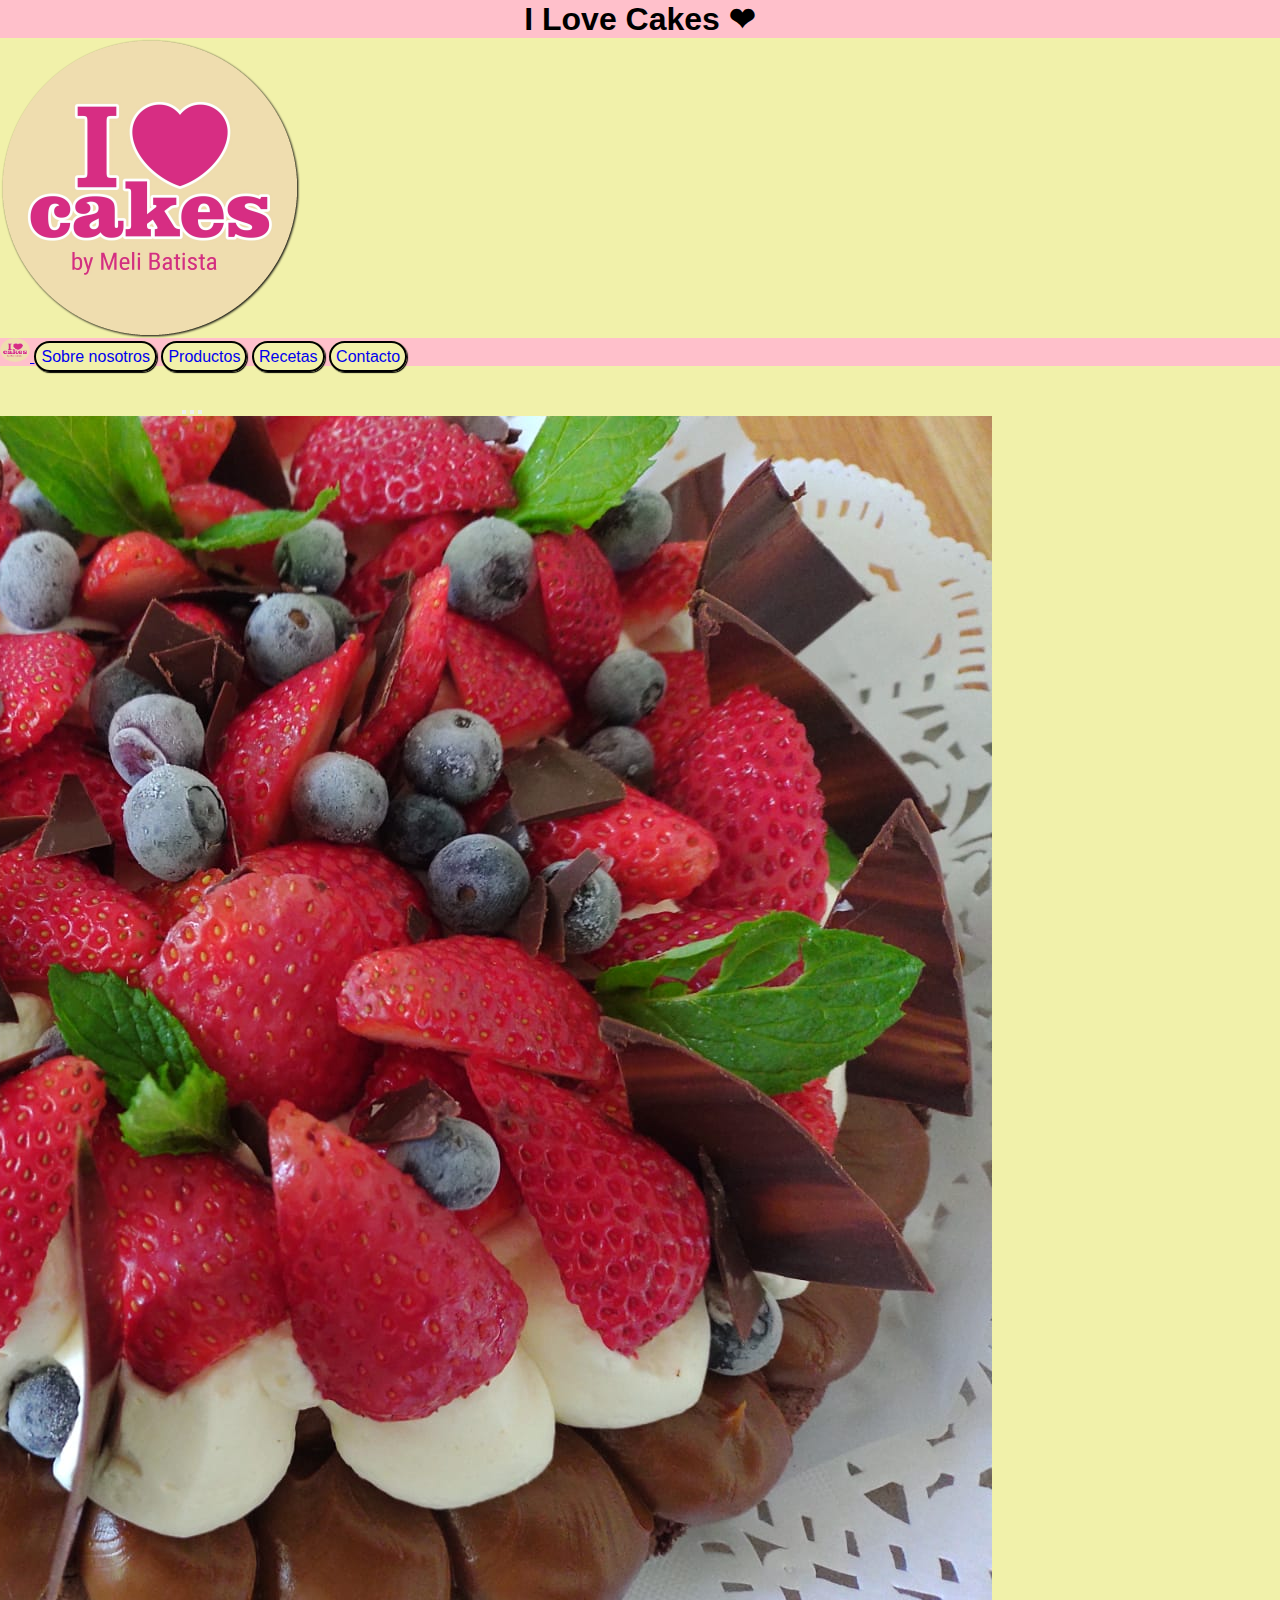
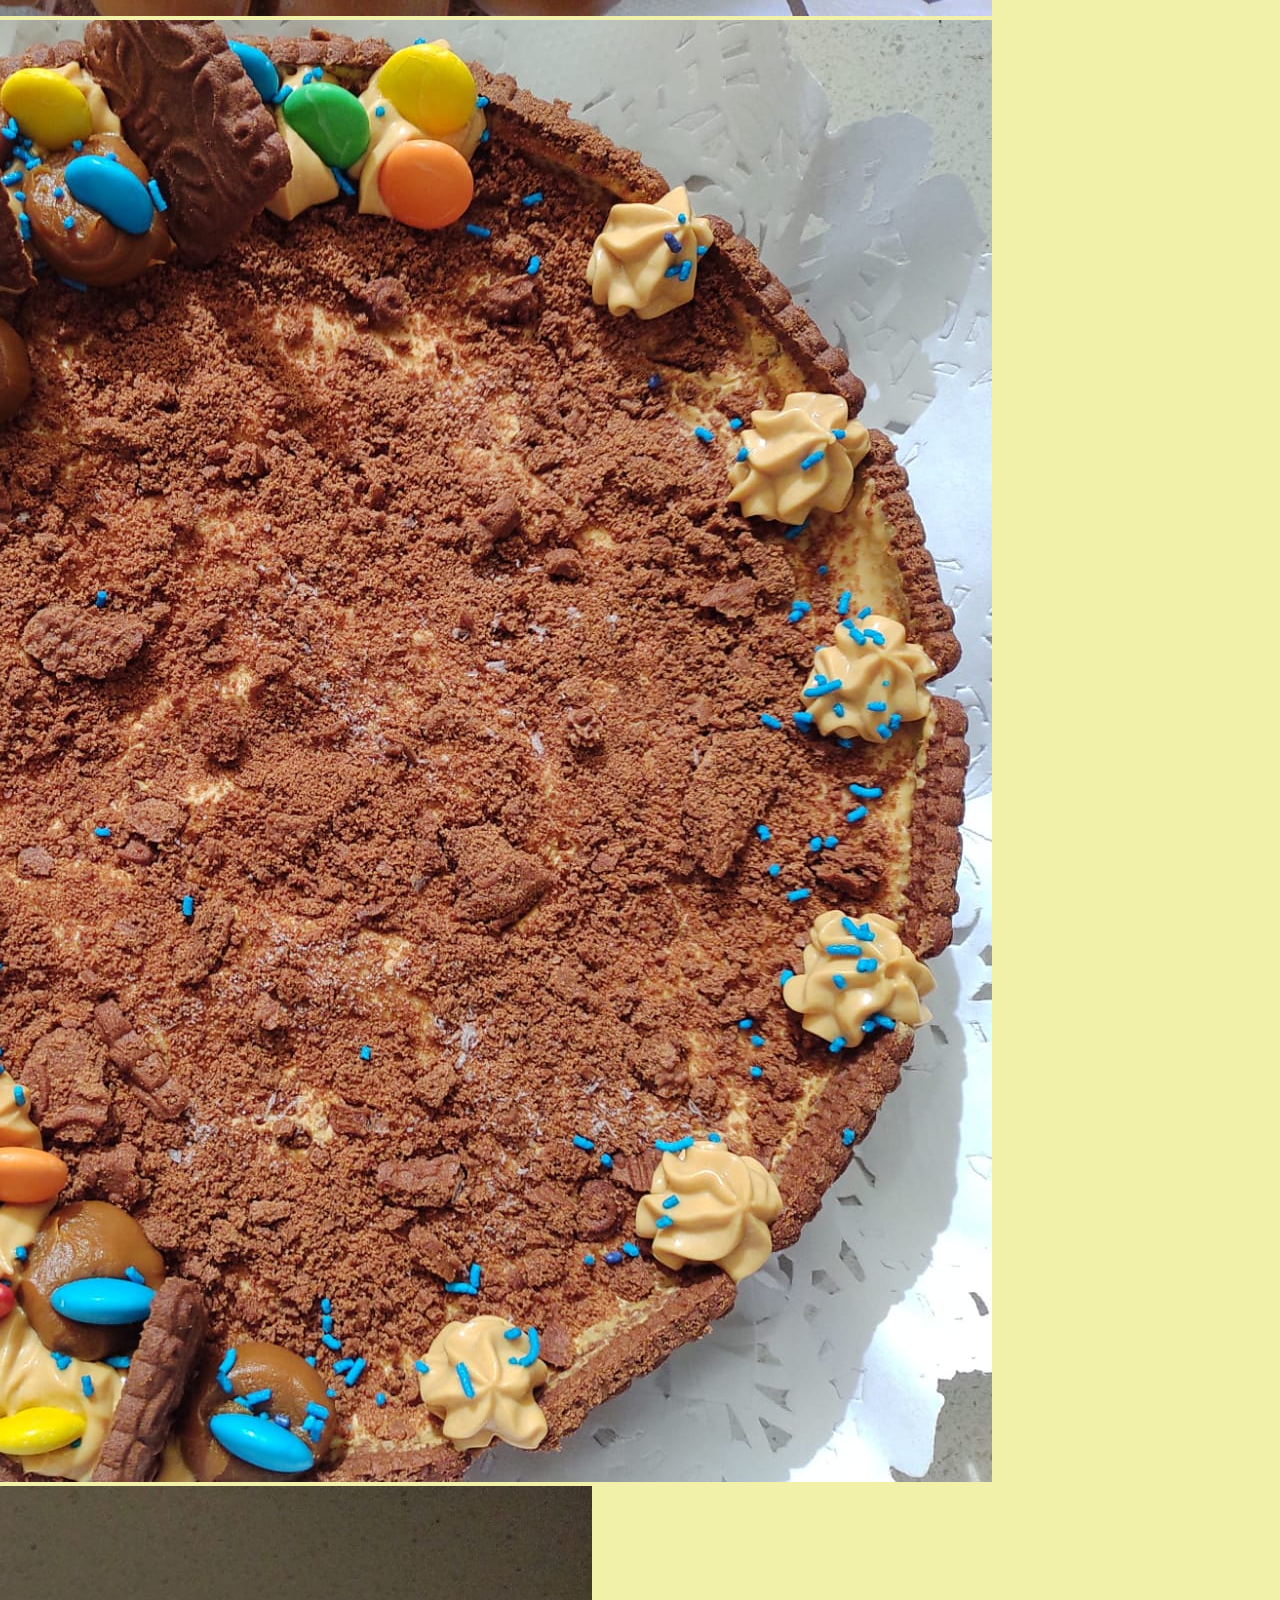
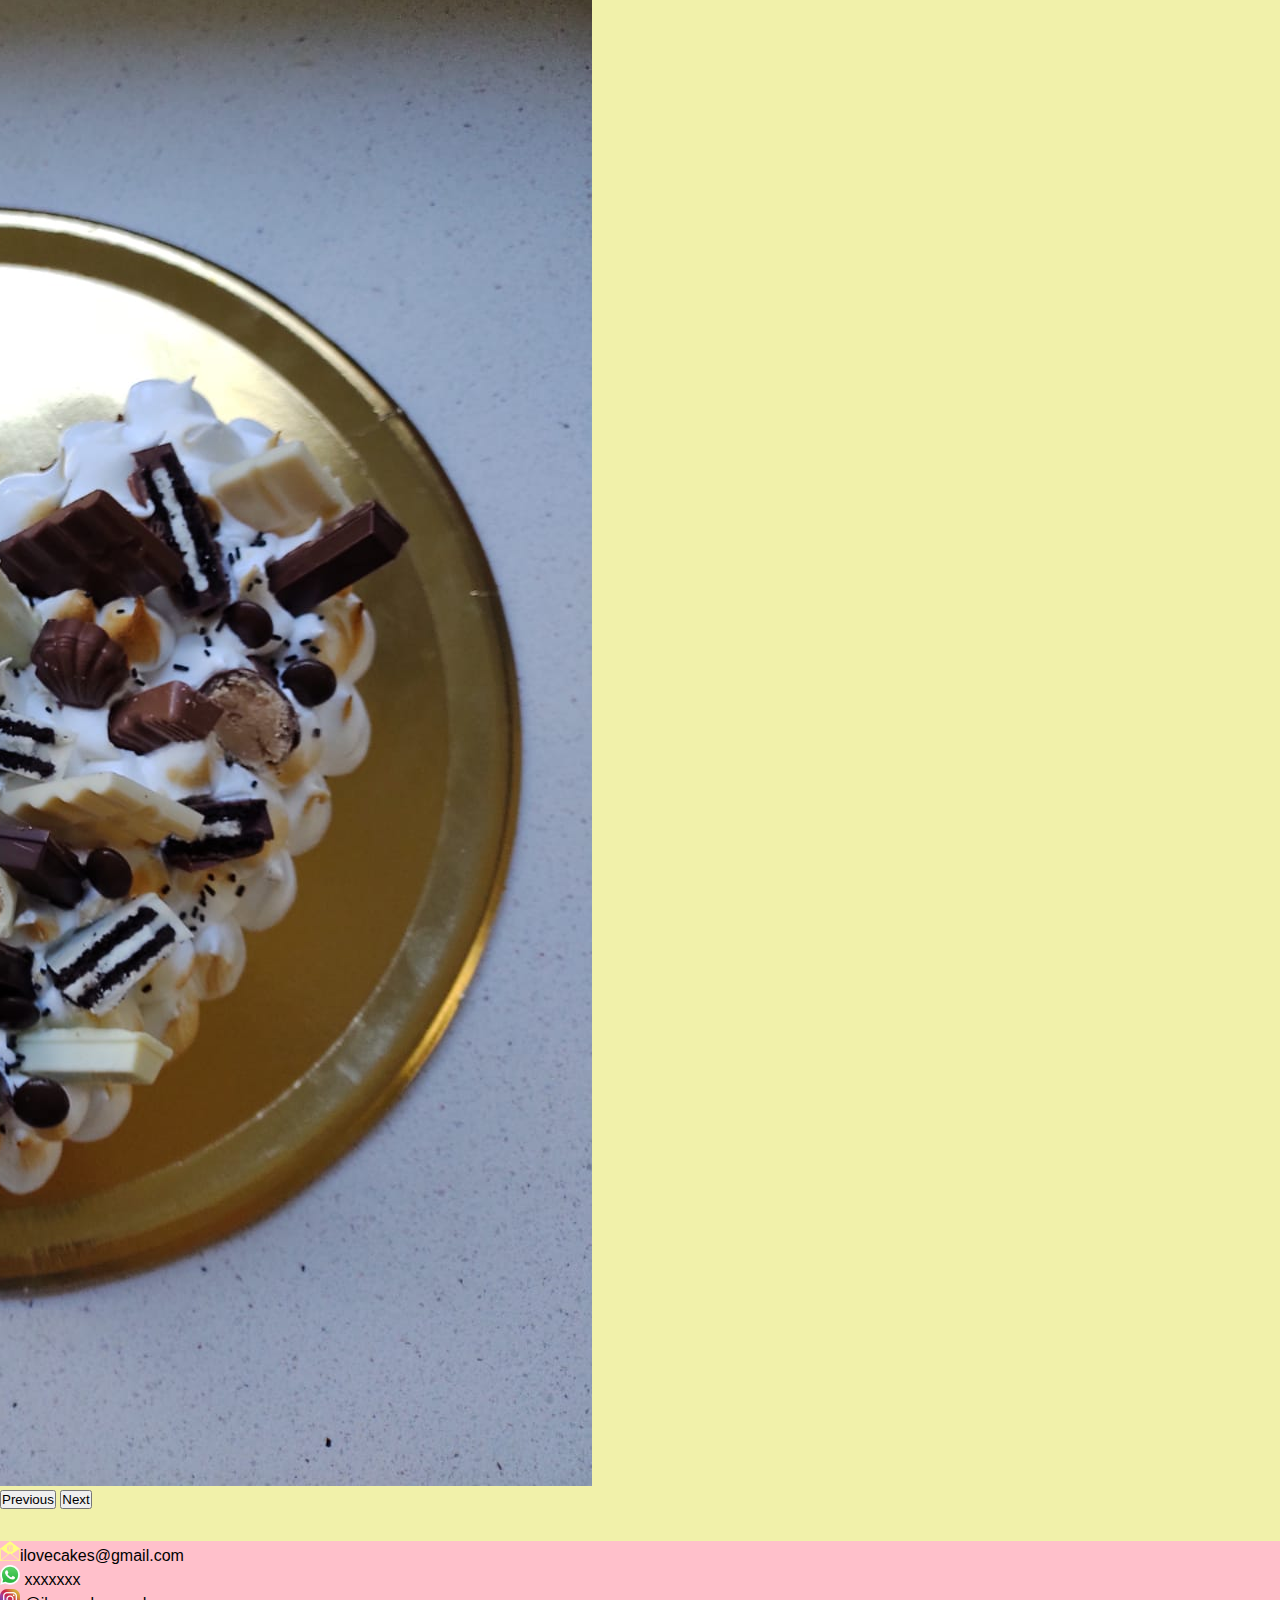
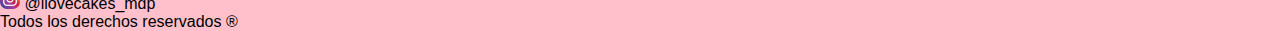
<file: index.html>
<!DOCTYPE html>
<html lang="en">
<head>
    <meta charset="UTF-8">
    <meta http-equiv="X-UA-Compatible" content="IE=edge">
    <meta name="viewport" content="width=device-width, initial-scale=1.0">
    <!-- CSS only -->
    <link href="https://cdn.jsdelivr.net/npm/bootstrap@5.2.3/dist/css/bootstrap.min.css" rel="stylesheet" integrity="sha384-rbsA2VBKQhggwzxH7pPCaAqO46MgnOM80zW1RWuH61DGLwZJEdK2Kadq2F9CUG65" crossorigin="anonymous">

    <!-- link css -->
    <link rel="stylesheet" href="CSS/styles.css">
    
    <title>I Love Cakes ❤</title>
</head>
<body class="body-color">
    <header>
        <h1 class="logo">I Love Cakes ❤</h1>
    <!-- etiqueta multimedia-->
        <div class="container">
          <a href="index.html"></a>
            <img class="imagen-logo mx-auto d-block" width="300" height="300" src="IMG/LOGO.png" alt="logo ilovecakes">
        </div>

     
</nav>
    </header>
    <main>
        <!-- lista no ordenada -->
        <nav class="menu-logo">
            <nav class="navbar">
                <div class="container-fluid">
                <a class="navbar-brand" href="#">
                    <img src="IMG/LOGO.png" alt="Logo" width="30" height="24" class="d-inline-block align-text-top">
                </a>
                    
                        <a class="hijo" href="./pages/sobrenosotros.html">Sobre nosotros</a>
                        <a class="hijo" href="./pages/productos.html">Productos</a>
                        <a class="hijo" href="./pages/recetas.html">Recetas</a>
                        <a class="hijo" href="./pages/contacto.html">Contacto</a>
                    
                </div>
              </nav>
        </nav>
        <div id="carouselExampleIndicators" class="carousel slide mx-auto d-block" data-bs-ride="true">
            <div class="carousel-indicators">
              <button type="button" data-bs-target="#carouselExampleIndicators" data-bs-slide-to="0" class="active" aria-current="true" aria-label="Slide 1"></button>
              <button type="button" data-bs-target="#carouselExampleIndicators" data-bs-slide-to="1" aria-label="Slide 2"></button>
              <button type="button" data-bs-target="#carouselExampleIndicators" data-bs-slide-to="2" aria-label="Slide 3"></button>
            </div>
            <div class="carousel-inner">
              <div class="carousel-item active">
                <img src="IMG/PASION DE CHOCOLATE.jpeg" class="d-block w-100" alt="Pasion de chocolate">
              </div>
              <div class="carousel-item">
                <img src="IMG/CHOCOTORTA.jpeg" class="d-block w-100" alt="Chocotorta">
              </div>
              <div class="carousel-item">
                <img src="IMG/OREOS.jpeg" class="d-block w-100" alt="Torta oreo">
              </div>
            </div>
            <button class="carousel-control-prev" type="button" data-bs-target="#carouselExampleIndicators" data-bs-slide="prev">
              <span class="carousel-control-prev-icon" aria-hidden="true"></span>
              <span class="visually-hidden">Previous</span>
            </button>
            <button class="carousel-control-next" type="button" data-bs-target="#carouselExampleIndicators" data-bs-slide="next">
              <span class="carousel-control-next-icon" aria-hidden="true"></span>
              <span class="visually-hidden">Next</span>
            </button>
          </div>
    </main>
    <footer class="piecito">
        <nav class="navbar">
            <div class="container-fluid">
        <div>
            <img height="20px" width="20px" src="IMG/email.png" alt="email logo"></img>ilovecakes@gmail.com            
        </div>
    <div>
        <img height="20px" width="20px" src="IMG/wp.png" alt="wp logo"></img> xxxxxxx
    </div>
        <div>
            <img height="20px" width="20px" src="IMG/ig.png" alt="ig logo"></img> @ilovecakes_mdp</div>
            </div>
            </nav> 
                Todos los derechos reservados ®
        </footer>
<!-- JavaScript Bundle with Popper -->
<script src="https://cdn.jsdelivr.net/npm/bootstrap@5.2.3/dist/js/bootstrap.bundle.min.js" integrity="sha384-kenU1KFdBIe4zVF0s0G1M5b4hcpxyD9F7jL+jjXkk+Q2h455rYXK/7HAuoJl+0I4" crossorigin="anonymous"></script>

</body>
</html>
</file>
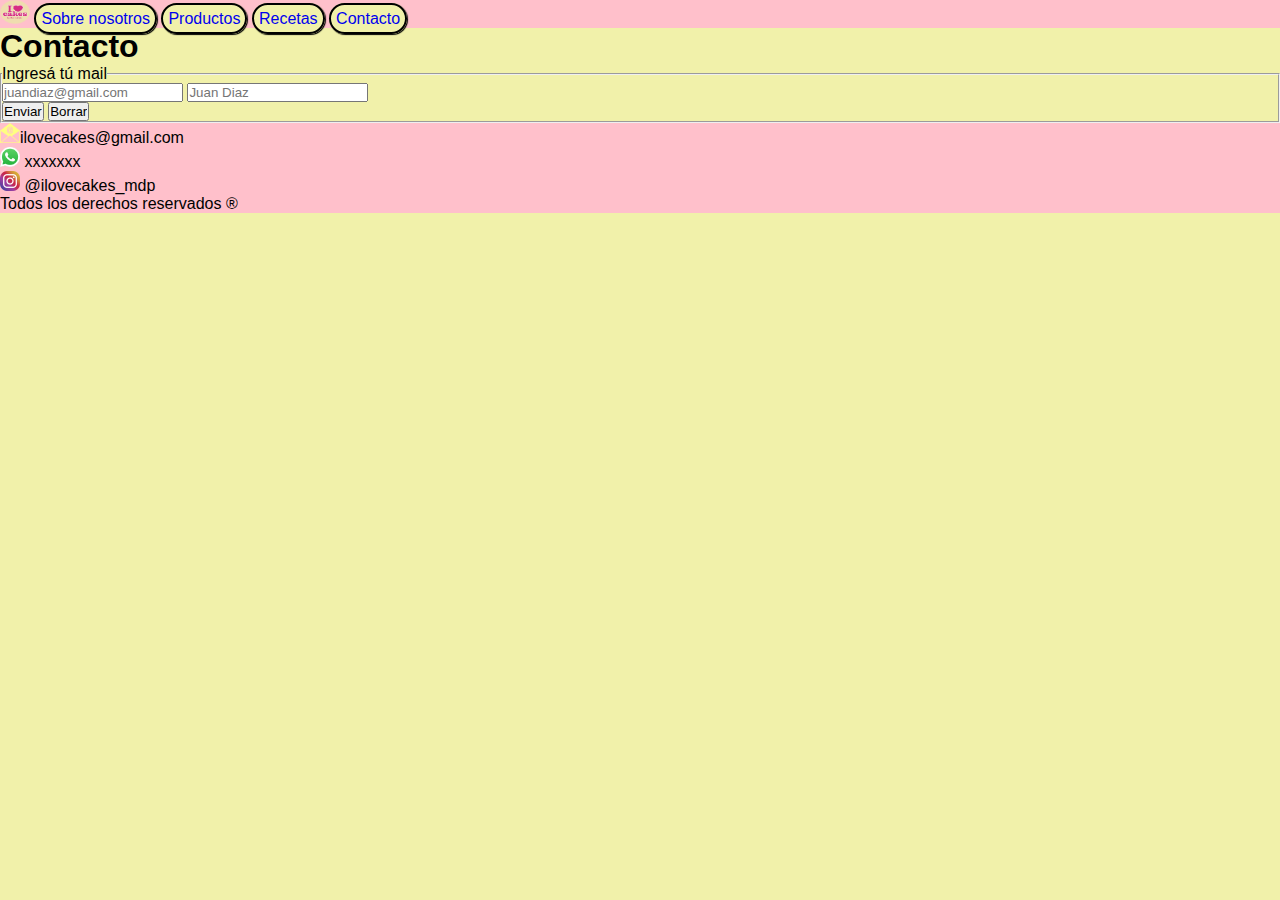
<file: PAGES/contacto.html>
<!DOCTYPE html>
<html lang="en">
<head>
    <meta charset="UTF-8">
    <meta http-equiv="X-UA-Compatible" content="IE=edge">
    <meta name="viewport" content="width=device-width, initial-scale=1.0">
    <!-- CSS only -->
    <link href="https://cdn.jsdelivr.net/npm/bootstrap@5.2.3/dist/css/bootstrap.min.css" rel="stylesheet" integrity="sha384-rbsA2VBKQhggwzxH7pPCaAqO46MgnOM80zW1RWuH61DGLwZJEdK2Kadq2F9CUG65" crossorigin="anonymous">

    <!-- link css -->
    <link rel="stylesheet" href="../CSS/styles.css">
    
    <title>Contacto</title>
</head>
<body class="body-color">
    <header>
      <nav class="navbar">
        <div class="container-fluid">
        <a class="navbar-brand" href="#">
          <a href="../index.html">
            <img src="../IMG/LOGO.png" alt="Logo" width="30" height="24" class="d-inline-block align-text-top"></a>
        </a>
            
                <a class="hijo" href="../pages/sobrenosotros.html">Sobre nosotros</a>
                <a class="hijo" href="../pages/productos.html">Productos</a>
                <a class="hijo" href="../pages/recetas.html">Recetas</a>
                <a class="hijo" href="../pages/contacto.html">Contacto</a>
    </header>
    <main>
      <h1>Contacto</h1>
      <form>
          <fieldset>
              <legend>Ingresá tú mail</legend>
              <div>
                  <label for=""></label>
                  <input type="email" placeholder="juandiaz@gmail.com">  
                  <input type="text"  placeholder="Juan Diaz"> 
                  <div><input type="submit" value="Enviar">
                  <input type="reset" value="Borrar">
              </div>
              </div>
          </fieldset>
      </form>
  </button>
</div>
    </main>
    <footer class="piecito">
        <nav class="navbar">
            <div class="container-fluid">
        <div>
            <img height="20px" width="20px" src="../IMG/email.png" alt="email logo"></img>ilovecakes@gmail.com
            
        </div>
    <div>
        <img height="20px" width="20px" src="../IMG/wp.png" alt="wp logo"></img> xxxxxxx
    </div>
        <div>
            <img height="20px" width="20px" src="../IMG/ig.png" alt="ig logo"></img> @ilovecakes_mdp</div> 
                Todos los derechos reservados ®
        </footer>
<!-- JavaScript Bundle with Popper -->
<script src="https://cdn.jsdelivr.net/npm/bootstrap@5.2.3/dist/js/bootstrap.bundle.min.js" integrity="sha384-kenU1KFdBIe4zVF0s0G1M5b4hcpxyD9F7jL+jjXkk+Q2h455rYXK/7HAuoJl+0I4" crossorigin="anonymous"></script>
 
</body>
</html>
</file>
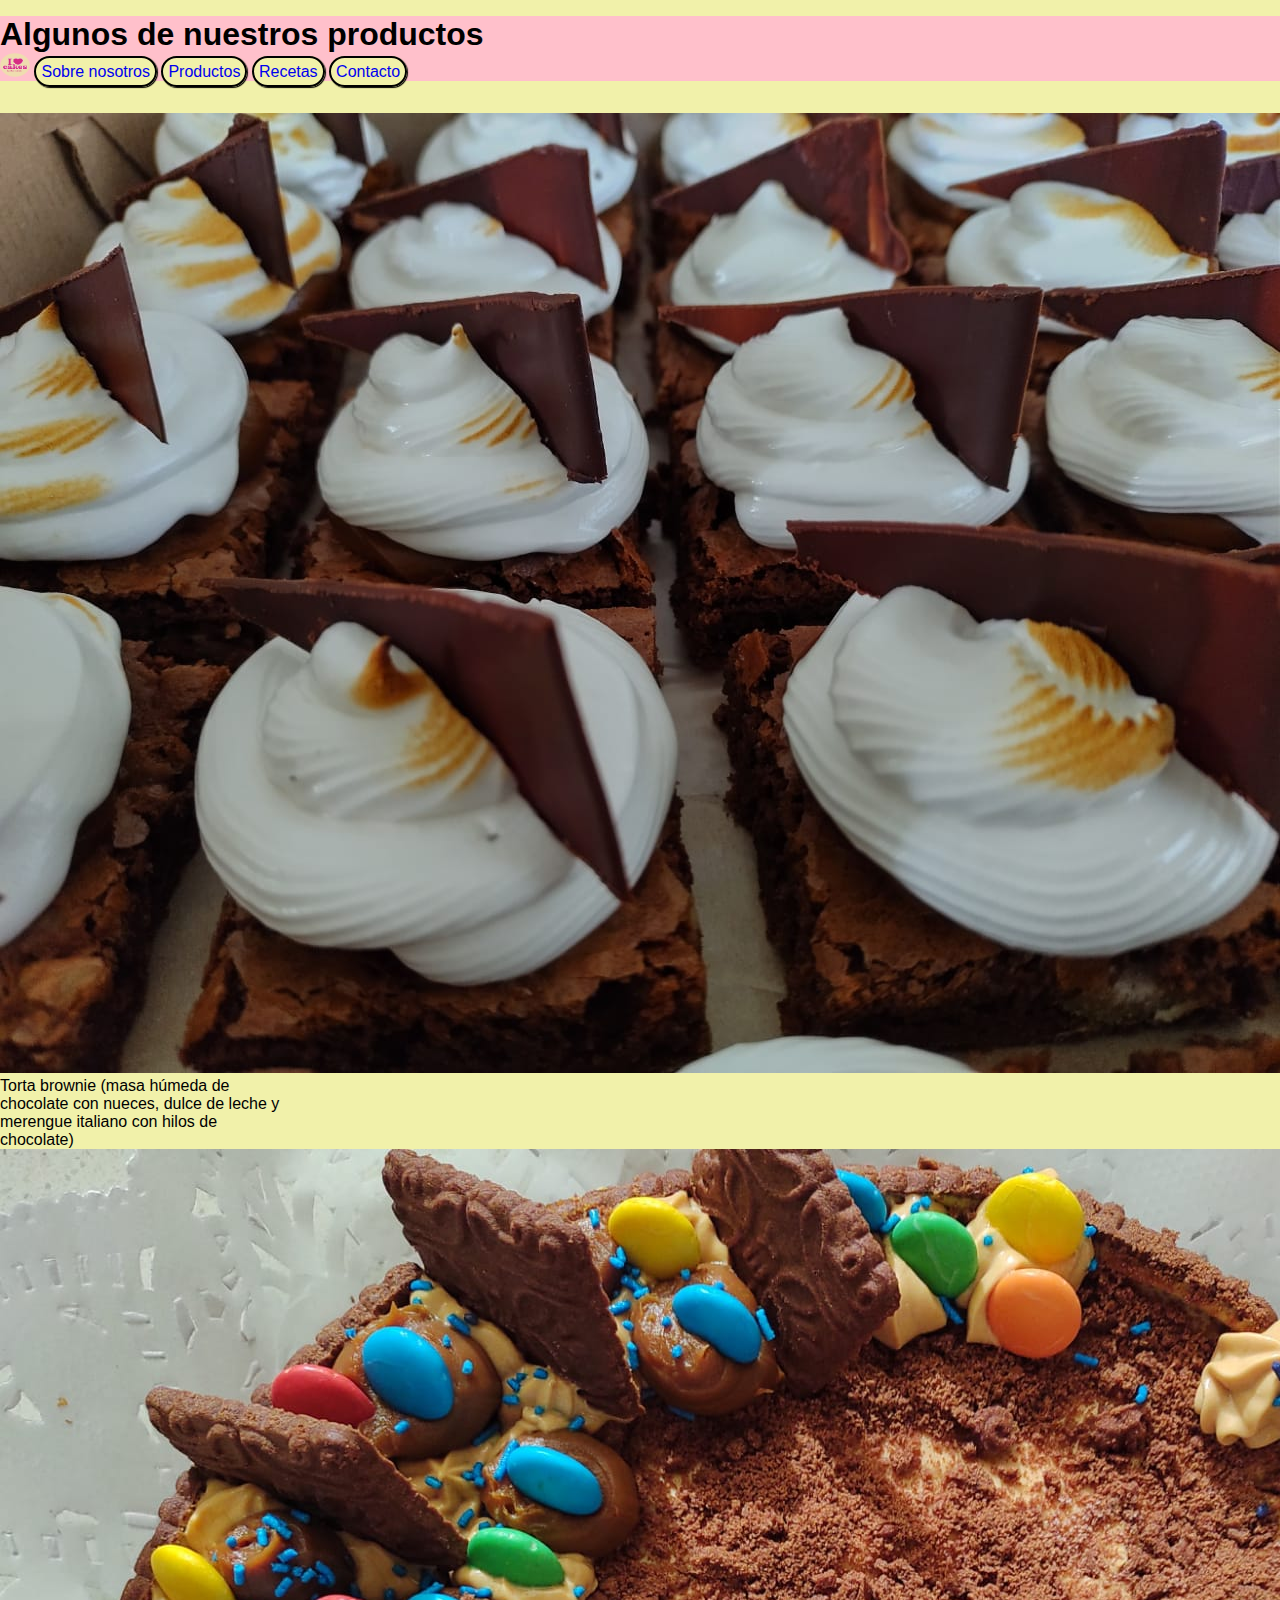
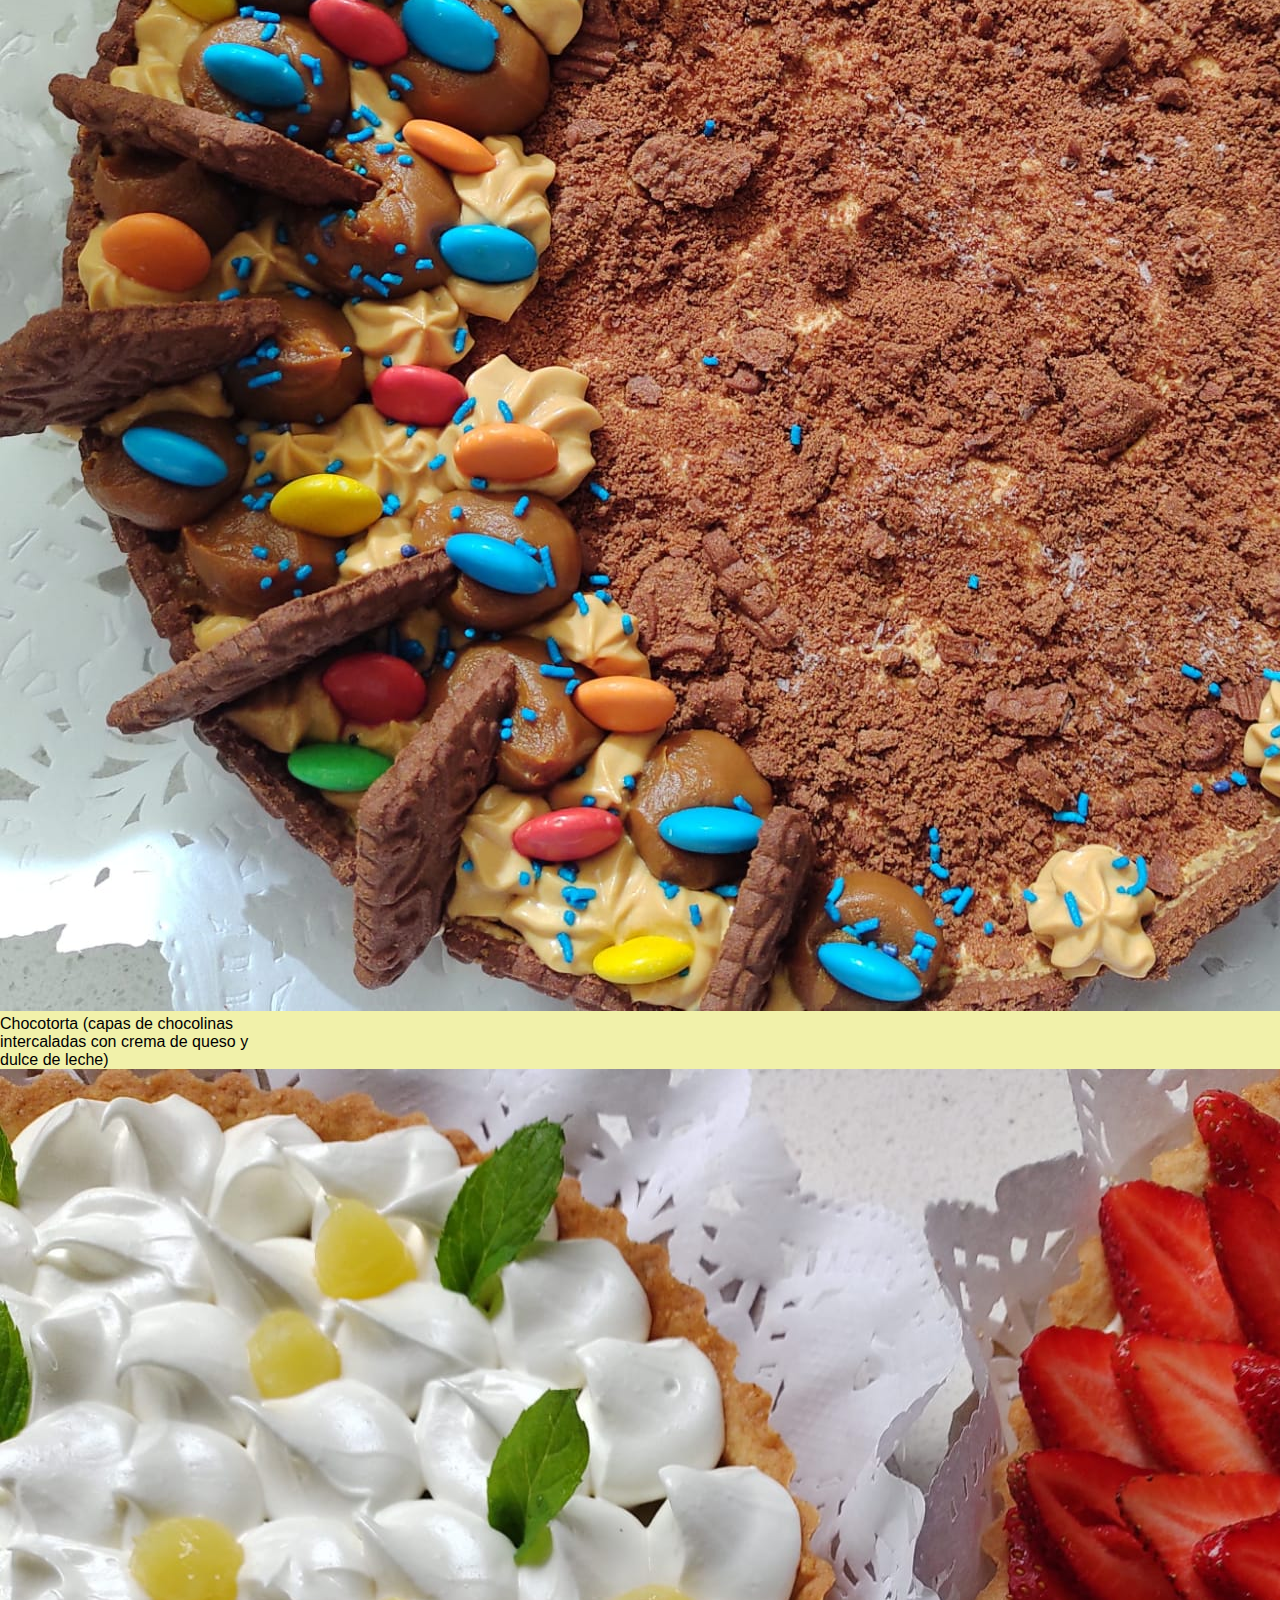
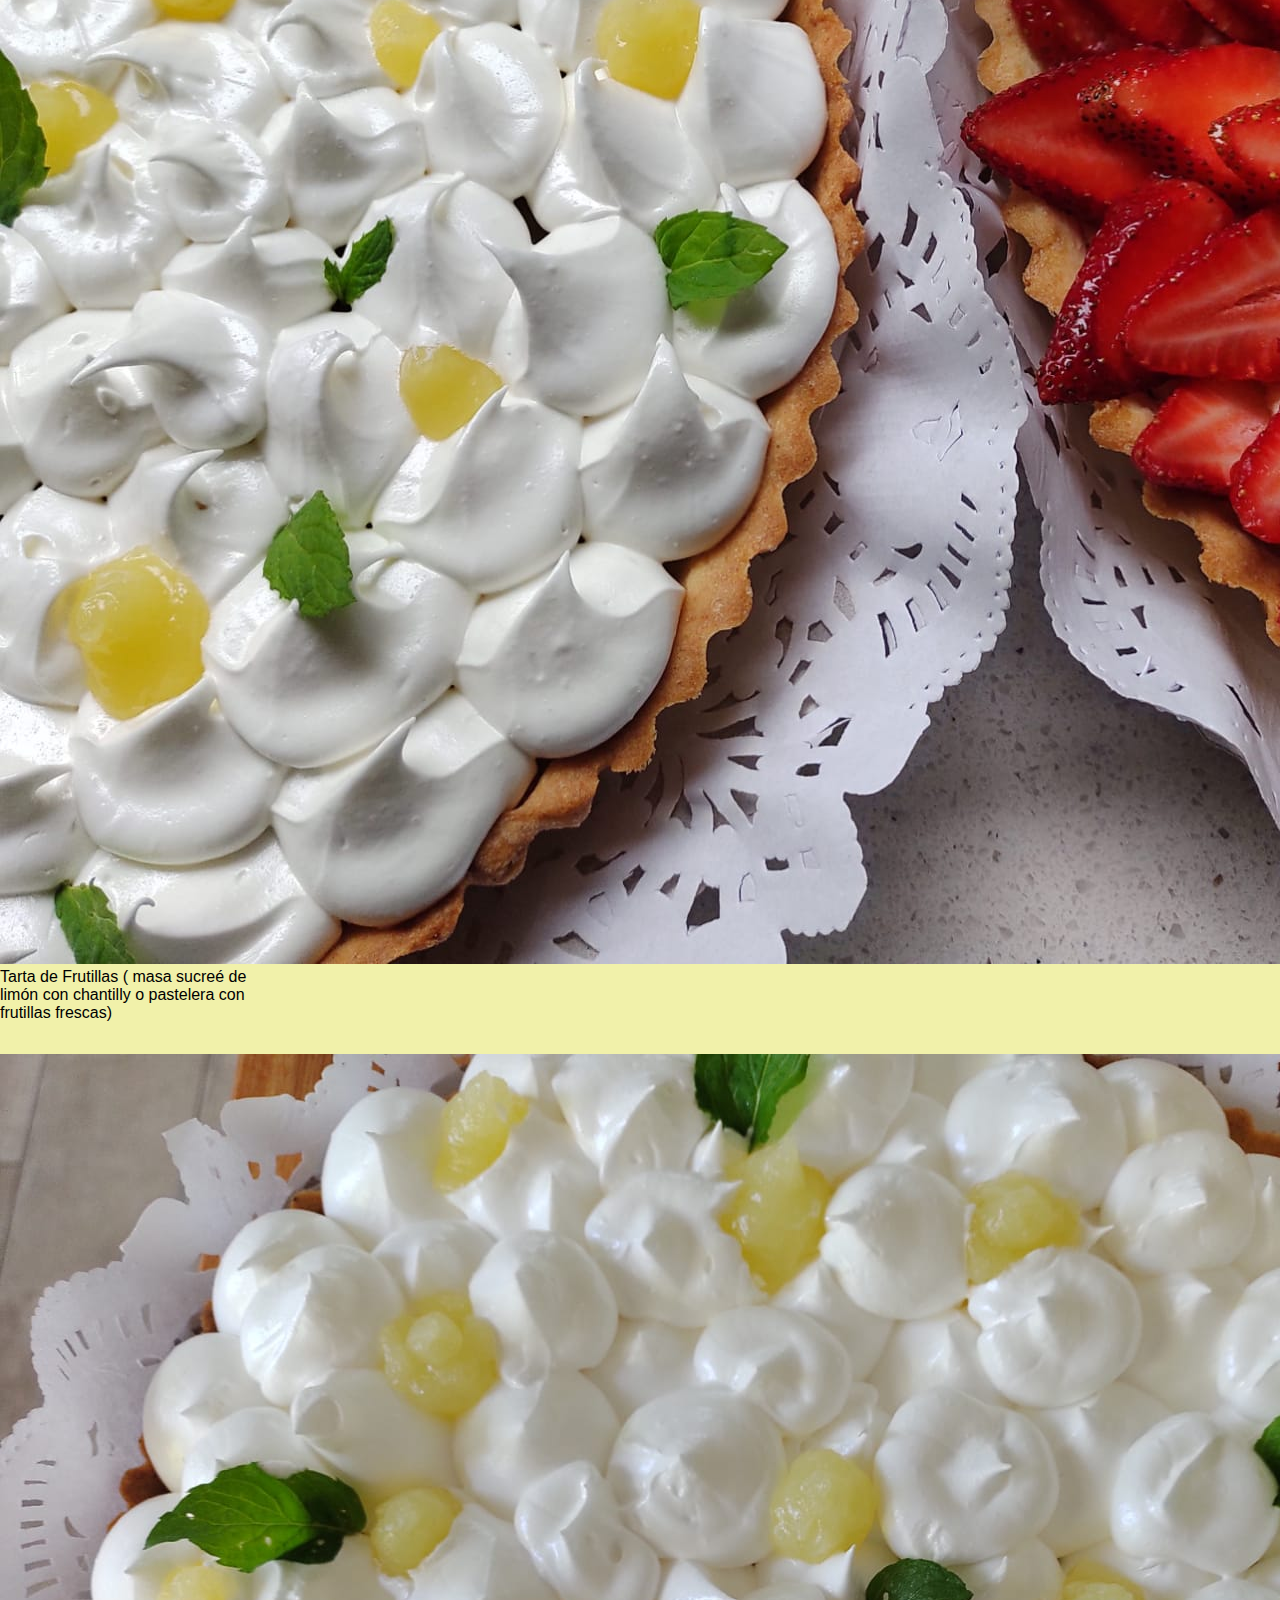
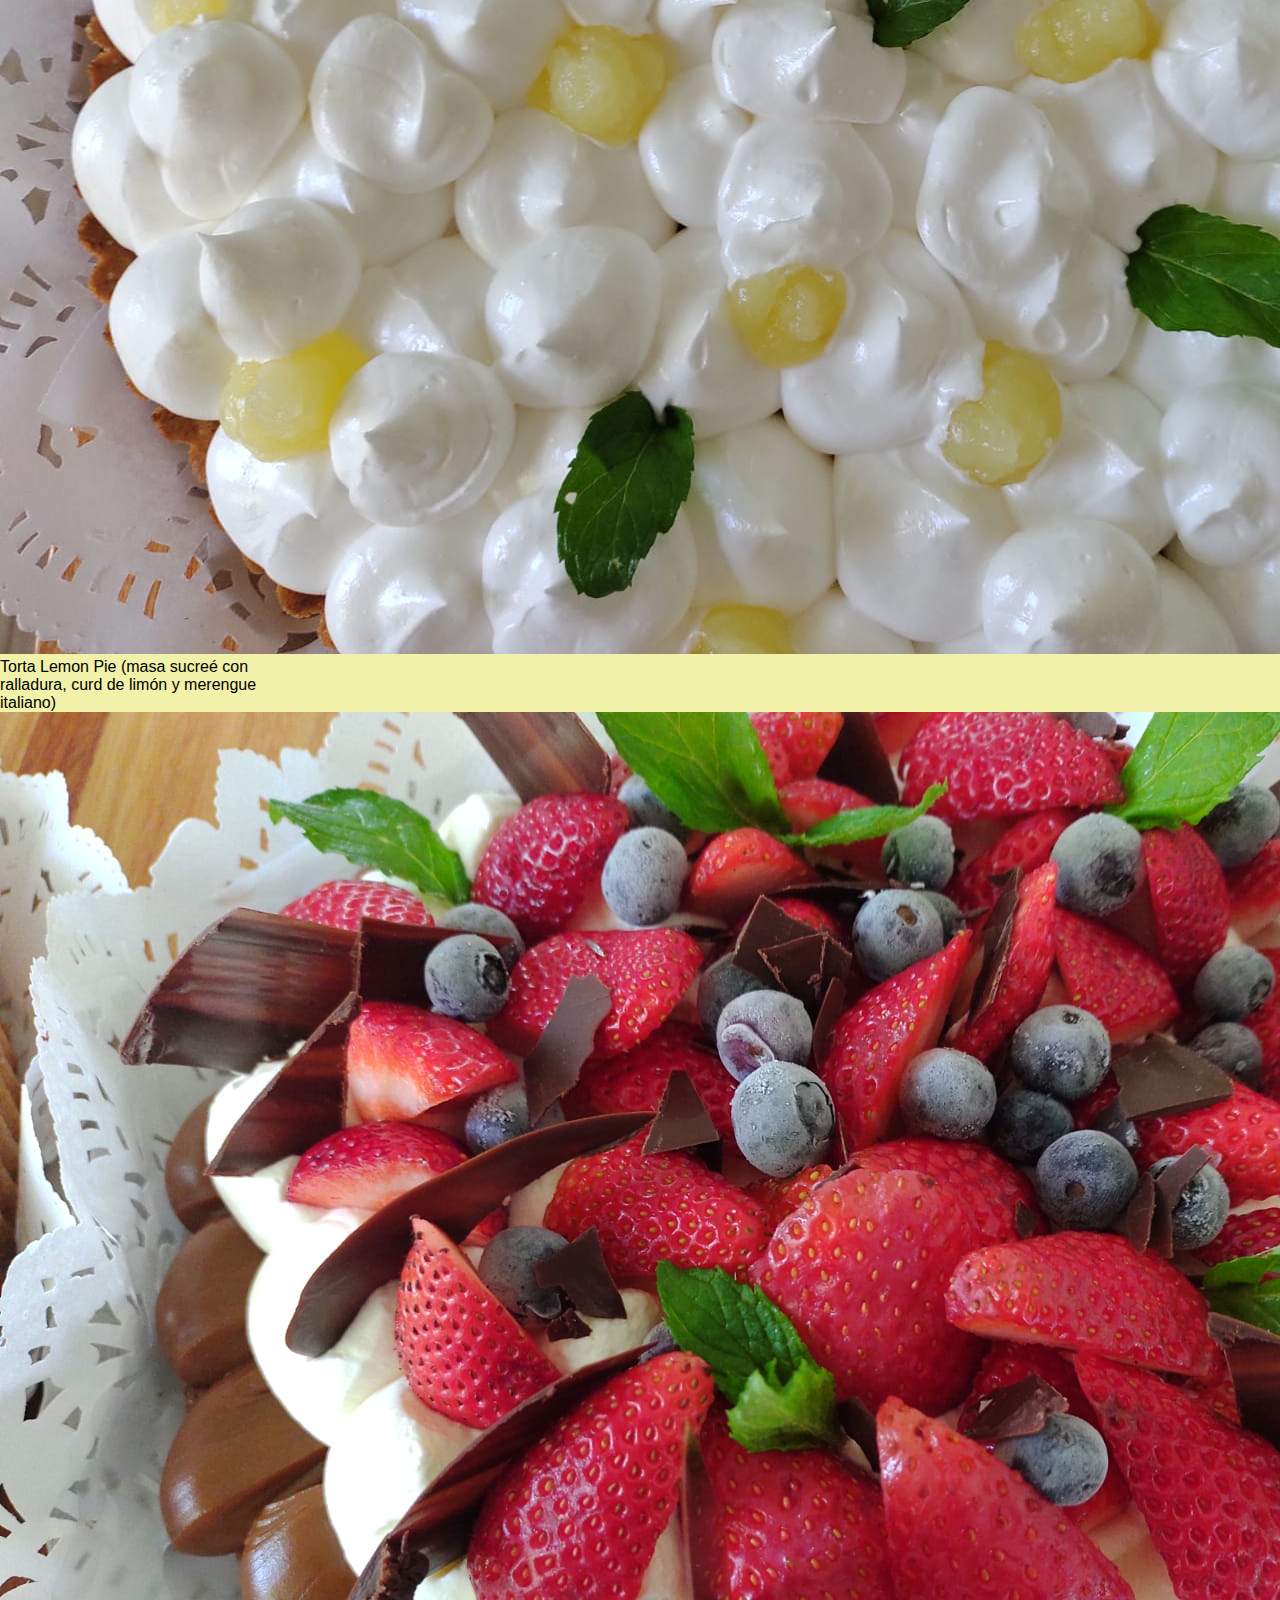
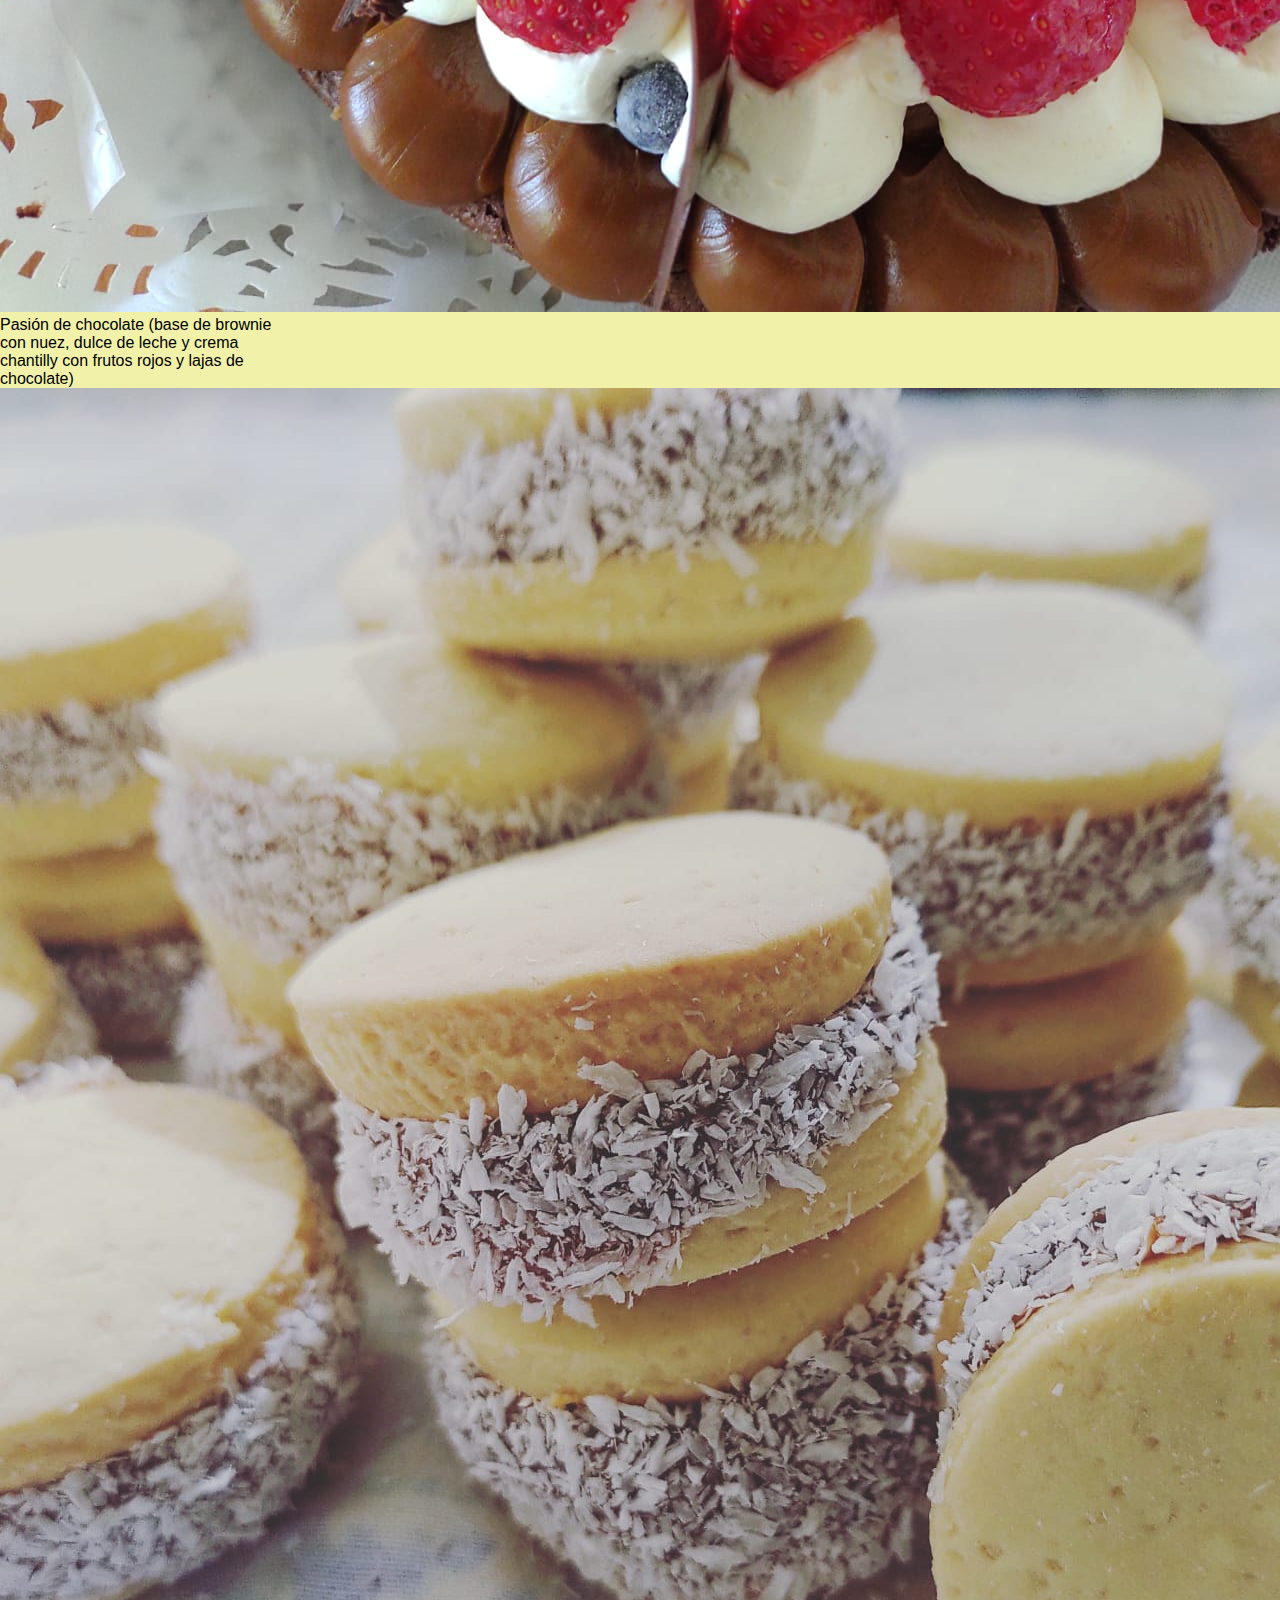
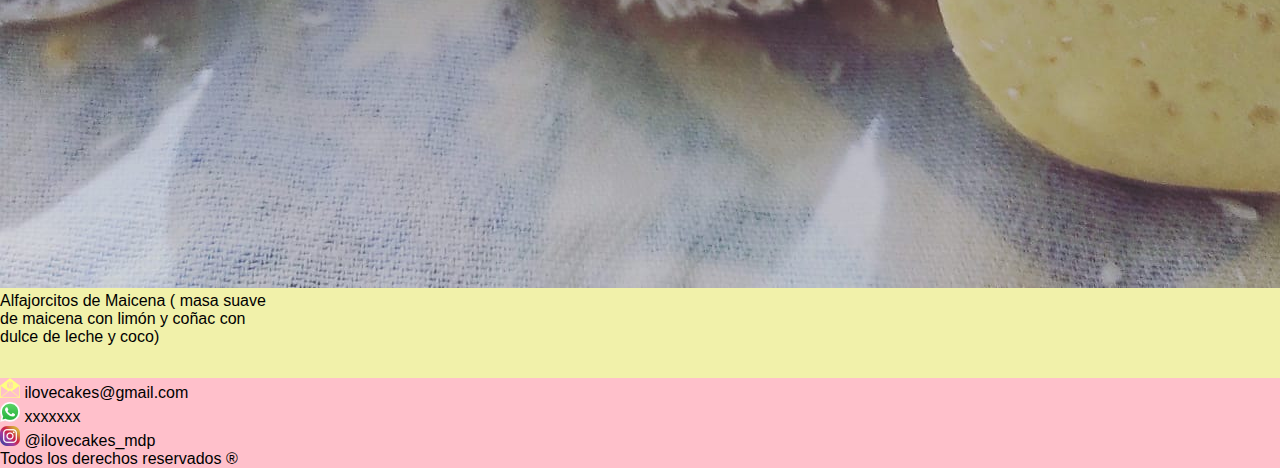
<file: PAGES/productos.html>
<!DOCTYPE html>
<html lang="en">
<head>
    <meta charset="UTF-8">
    <meta http-equiv="X-UA-Compatible" content="IE=edge">
    <meta name="viewport" content="width=device-width, initial-scale=1.0"> 
    <!-- CSS only -->
    <link href="https://cdn.jsdelivr.net/npm/bootstrap@5.2.3/dist/css/bootstrap.min.css" rel="stylesheet" integrity="sha384-rbsA2VBKQhggwzxH7pPCaAqO46MgnOM80zW1RWuH61DGLwZJEdK2Kadq2F9CUG65" crossorigin="anonymous">
    
    <!-- link css -->
    <link rel="stylesheet" href="../CSS/styles.css">
    
    <title>Productos</title>
</head>
<body class="body-color">
    <header>
        <h1 class="h1-color"> Algunos de nuestros productos </h1>
        <nav class="navbar">
            <div class="container-fluid">
                <a class="navbar-brand" href="#">
                    <a href="../index.html">
                        <img src="../IMG/LOGO.png" alt="Logo" width="30" height="24" class="d-inline-block align-text-top"></a>
                </a>               
                    <a class="hijo" href="../pages/sobrenosotros.html">Sobre nosotros</a>
                    <a class="hijo" href="../pages/productos.html">Productos</a>
                    <a class="hijo" href="../pages/recetas.html">Recetas</a>
                    <a class="hijo" href="../pages/contacto.html">Contacto</a>
            </div>   
        </nav> 
    </header>
    <main class="cartas-productos">        
        <div class="container">
            <div class="row">
        <div class="card col" style="width: 18rem;">
            <img src="../IMG/BROWNIE.jpeg" class="card-img-top" alt="BROWNIE">
                <div class="card-body">
                    <p class="card-text">Torta brownie (masa húmeda de chocolate con nueces, dulce de leche y merengue italiano con hilos de chocolate)</p>
                </div>
          </div>
        
          <div class="card col 3" style="width: 18rem;">
            <img src="../IMG/CHOCOTORTA.jpeg" class="card-img-top" alt="CHOCOTORTA">
                <div class="card-body">
                    <p class="card-text">Chocotorta (capas de chocolinas intercaladas con crema de queso y dulce de leche)
                    </p>
                </div>
          </div>
        
          <div class="card col 3" style="width: 18rem;">
            <img src="../IMG/FRUTALES.jpeg" class="card-img-top" alt="TARTA FRUTAL">
                <div class="card-body">
                    <p class="card-text">Tarta de Frutillas ( masa sucreé de limón con chantilly o pastelera con frutillas frescas)</p>
                </div>
          </div>
        </div>
    
        <div class="row">
          <div class="card col 3" style="width: 18rem;">
            <img src="../IMG/LEMON PIE.jpeg" class="card-img-top" alt="LEMON PIE">
                <div class="card-body">
                    <p class="card-text">Torta Lemon Pie (masa sucreé con ralladura, curd de limón y merengue italiano)</p>
                </div>
          </div>
        
          <div class="card col 3" style="width: 18rem;">
            <img src="../IMG/PASION DE CHOCOLATE.jpeg" class="card-img-top" alt="PASION DE CHOCOLATE">
                <div class="card-body">
                    <p class="card-text">Pasión de chocolate (base de brownie con nuez, dulce de leche y crema chantilly con frutos rojos y lajas de chocolate)</p>
                </div>
          </div>
        
          <div class="card col 3" style="width: 18rem;">
            <img src="../IMG/AMAICENA.jpeg" class="card-img-top" alt="ALFAJOR DE MAICENA">
                <div class="card-body">
                    <p class="card-text"> Alfajorcitos de Maicena ( masa suave de maicena con limón y coñac con dulce de leche y coco)</p>
                </div>
          </div>
        </div>
        </div>
    </main>
    <footer class="piecito">
        <nav class="navbar">
            <div class="container-fluid">
        <div>
            <img height="20px" width="20px" src="../IMG/email.png" alt="email logo"></img> ilovecakes@gmail.com            
        </div>
    <div>
        <img height="20px" width="20px" src="../IMG/wp.png" alt="wp logo"></img> xxxxxxx
    </div>
        <div>
            <img height="20px" width="20px" src="../IMG/ig.png" alt="ig logo"></img> @ilovecakes_mdp</div> 
                Todos los derechos reservados ®
        </footer>
<!-- JavaScript Bundle with Popper -->
<script src="https://cdn.jsdelivr.net/npm/bootstrap@5.2.3/dist/js/bootstrap.bundle.min.js" integrity="sha384-kenU1KFdBIe4zVF0s0G1M5b4hcpxyD9F7jL+jjXkk+Q2h455rYXK/7HAuoJl+0I4" crossorigin="anonymous"></script>

</body>
</html>
</file>
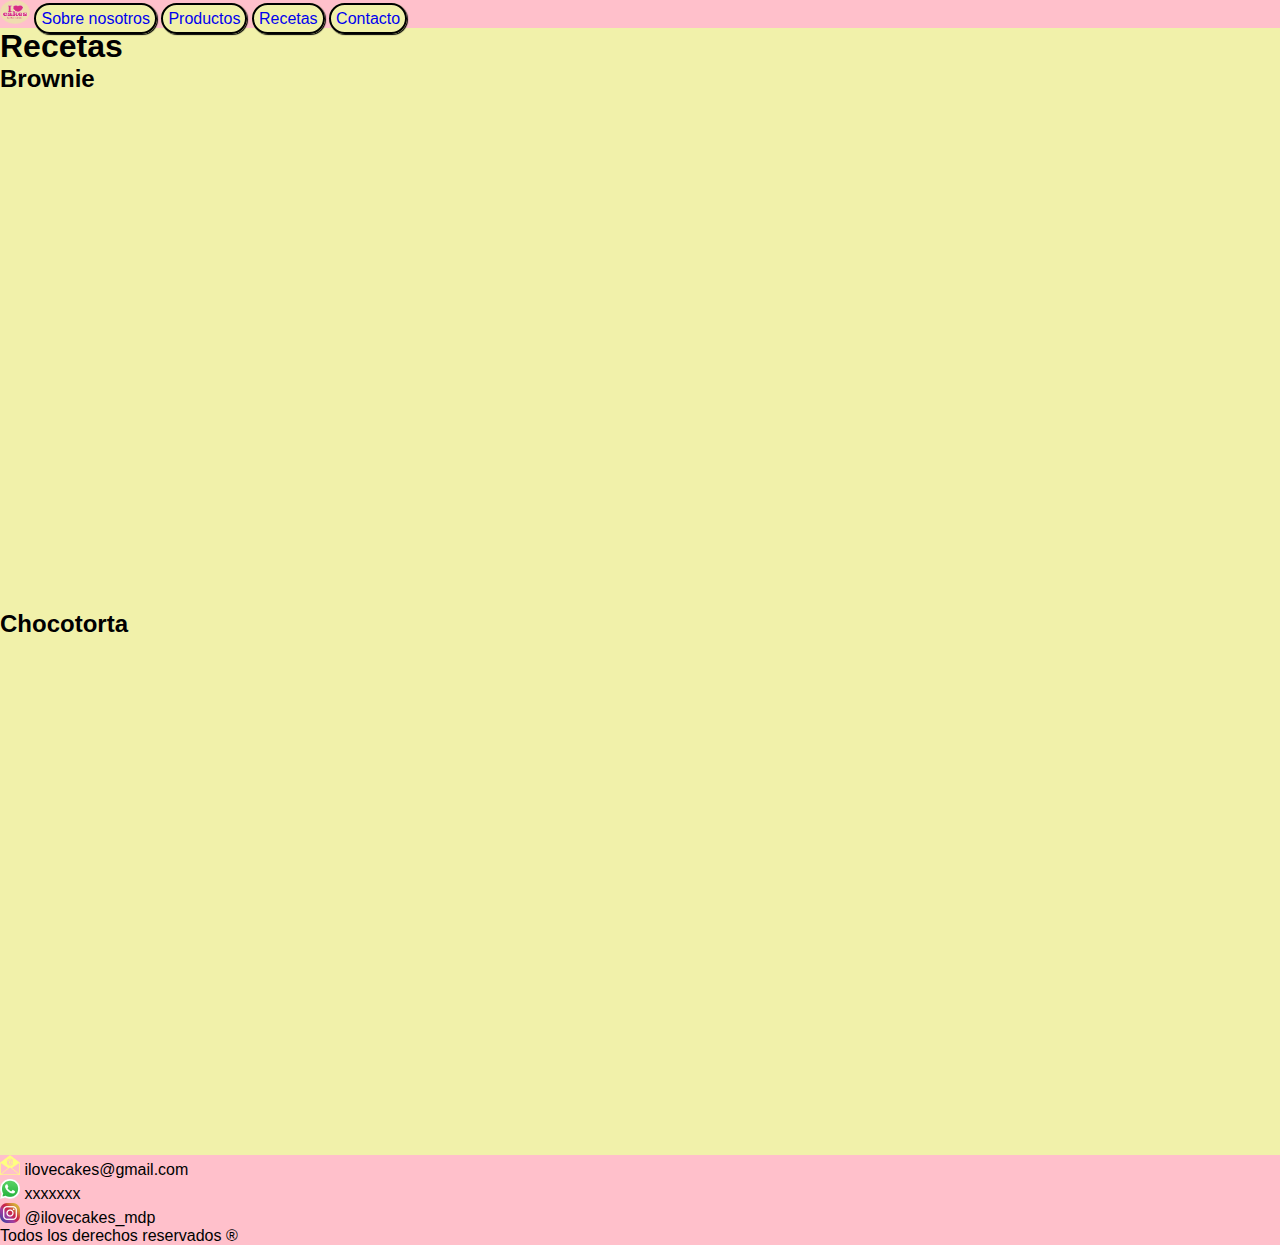
<file: PAGES/recetas.html>
<!DOCTYPE html>
<html lang="en">
<head>
    <meta charset="UTF-8">
    <meta http-equiv="X-UA-Compatible" content="IE=edge">
    <meta name="viewport" content="width=device-width, initial-scale=1.0">
    <!-- CSS only -->
    <link href="https://cdn.jsdelivr.net/npm/bootstrap@5.2.3/dist/css/bootstrap.min.css" rel="stylesheet" integrity="sha384-rbsA2VBKQhggwzxH7pPCaAqO46MgnOM80zW1RWuH61DGLwZJEdK2Kadq2F9CUG65" crossorigin="anonymous">

    <!-- link css -->
    <link rel="stylesheet" href="../CSS/styles.css">
    
    <title>Recetas</title>
</head>
<body class="body-color">
    <nav class="navbar">
        <div class="container-fluid">
        <a class="navbar-brand" href="#">
            <a href="../index.html">
                <img src="../IMG/LOGO.png" alt="Logo" width="30" height="24" class="d-inline-block align-text-top"></a>
        </a>
            
                <a class="hijo" href="../pages/sobrenosotros.html">Sobre nosotros</a>
                <a class="hijo" href="../pages/productos.html">Productos</a>
                <a class="hijo" href="../pages/recetas.html">Recetas</a>
                <a class="hijo" href="../pages/contacto.html">Contacto</a>
    
    <header>
        <h1>Recetas</h1>           
    </header>
    <main>
<h2>Brownie</h2>
                <iframe width="1349" height="513" src="https://www.youtube.com/embed/VglM0C55oZ0" title="BROWNIE EN 4 PASOS (con trucos)" frameborder="0" allow="accelerometer; autoplay; clipboard-write; encrypted-media; gyroscope; picture-in-picture" allowfullscreen></iframe>
            <h2>Chocotorta</h2>
                <iframe width="1349" height="513" src="https://www.youtube.com/embed/HH0wgkMo3GA" title="CHOCOTORTA | Postre sin horno | Quiero Cupcakes!" frameborder="0" allow="accelerometer; autoplay; clipboard-write; encrypted-media; gyroscope; picture-in-picture" allowfullscreen></iframe>
    </main>
    <footer class="piecito">
        <nav class="navbar">
            <div class="container-fluid">
        <div>
            <img height="20px" width="20px" src="../IMG/email.png" alt="email logo"></img> ilovecakes@gmail.com
            
        </div>
    <div>
        <img height="20px" width="20px" src="../IMG/wp.png" alt="wp logo"></img> xxxxxxx
    </div>
        <div>
            <img height="20px" width="20px" src="../IMG/ig.png" alt="ig logo"></img> @ilovecakes_mdp</div> 
                Todos los derechos reservados ®
        </footer>
<!-- JavaScript Bundle with Popper -->
<script src="https://cdn.jsdelivr.net/npm/bootstrap@5.2.3/dist/js/bootstrap.bundle.min.js" integrity="sha384-kenU1KFdBIe4zVF0s0G1M5b4hcpxyD9F7jL+jjXkk+Q2h455rYXK/7HAuoJl+0I4" crossorigin="anonymous"></script>
 
</body>
</html>
</file>
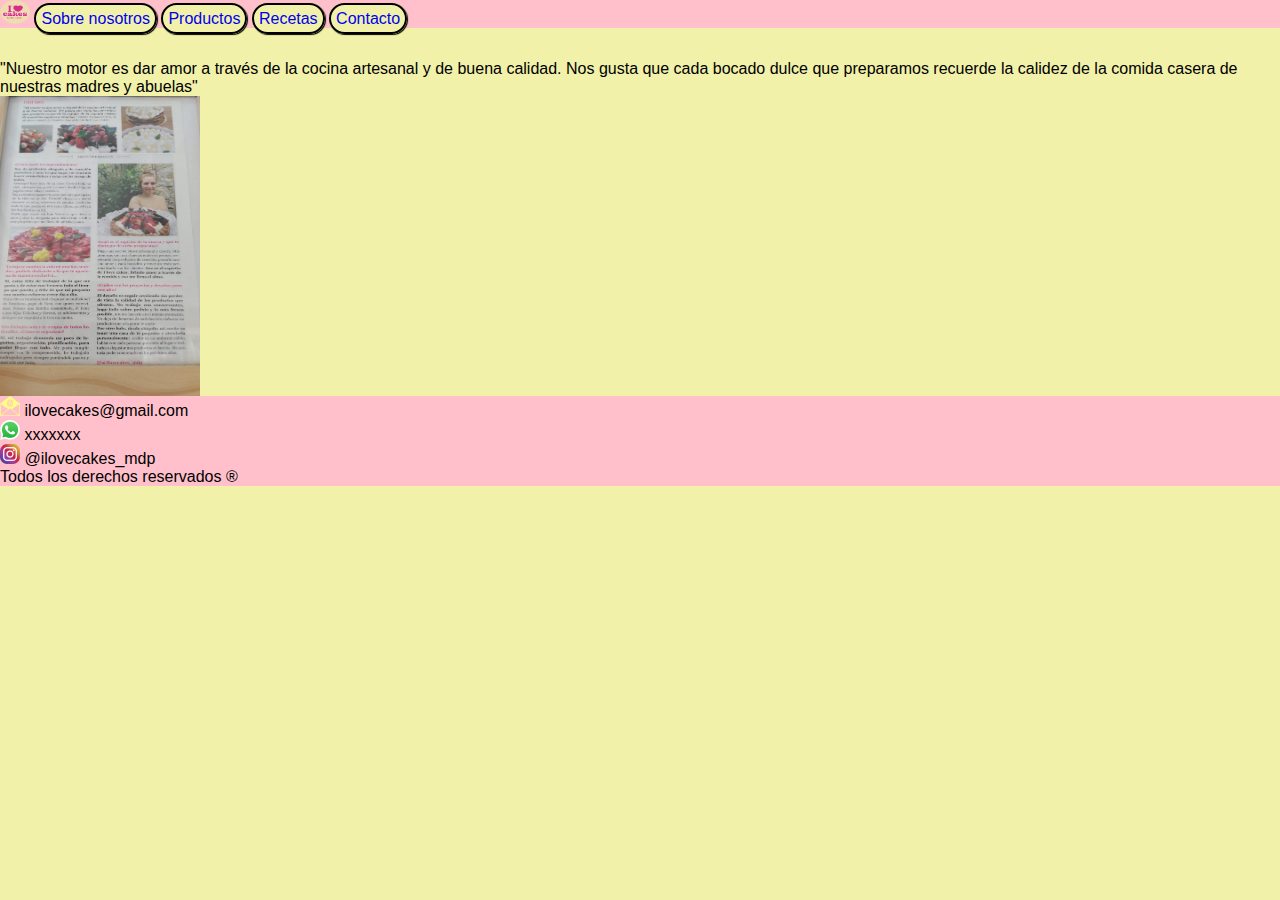
<file: PAGES/sobrenosotros.html>
<!DOCTYPE html>
<html lang="en">
<head>
    <meta charset="UTF-8">
    <meta http-equiv="X-UA-Compatible" content="IE=edge">
    <meta name="viewport" content="width=device-width, initial-scale=1.0">
    <!-- CSS only -->
    <link href="https://cdn.jsdelivr.net/npm/bootstrap@5.2.3/dist/css/bootstrap.min.css" rel="stylesheet" integrity="sha384-rbsA2VBKQhggwzxH7pPCaAqO46MgnOM80zW1RWuH61DGLwZJEdK2Kadq2F9CUG65" crossorigin="anonymous">

    <!-- link css -->
    <link rel="stylesheet" href="../CSS/styles.css">
    
    <title>Sobre nosotros</title>
</head>
<body class="body-color">
    <header>
        <nav class="navbar">
            <div class="container-fluid">
            <a class="navbar-brand" href="#">
                <a href="../index.html">
                <img src="../IMG/LOGO.png" alt="Logo" width="30" height="24" class="d-inline-block align-text-top"></a>
            </a>
            
                <a class="hijo" href="../pages/sobrenosotros.html">Sobre nosotros</a>
                <a class="hijo" href="../pages/productos.html">Productos</a>
                <a class="hijo" href="../pages/recetas.html">Recetas</a>
                <a class="hijo" href="../pages/contacto.html">Contacto</a>
    </header>

    <main class="about-us">
        <p>"Nuestro motor es dar amor a través de la cocina artesanal y de buena calidad.
        Nos gusta que cada bocado dulce que preparamos recuerde la calidez de la comida casera de nuestras madres y abuelas"
        </p>
        <img class="container-img" width="200px" height="200px" src="../IMG/ENTREVISTA.jpeg" alt="Entrevista">
    </main>
    <footer class="piecito">
        <nav class="navbar">
            <div class="container-fluid">
        <div>
            <img height="20px" width="20px" src="../IMG/email.png" alt="email logo"></img> ilovecakes@gmail.com           
        </div>
    <div>
        <img height="20px" width="20px" src="../IMG/wp.png" alt="wp logo"></img> xxxxxxx
    </div>
        <div>
            <img height="20px" width="20px" src="../IMG/ig.png" alt="ig logo"></img> @ilovecakes_mdp</div> 
                Todos los derechos reservados ®
        </footer>
<!-- JavaScript Bundle with Popper -->
<script src="https://cdn.jsdelivr.net/npm/bootstrap@5.2.3/dist/js/bootstrap.bundle.min.js" integrity="sha384-kenU1KFdBIe4zVF0s0G1M5b4hcpxyD9F7jL+jjXkk+Q2h455rYXK/7HAuoJl+0I4" crossorigin="anonymous"></script>

    
</body>
</html>
</file>
<file: CSS/styles.css>
/* reset */
*{
    margin: 0;
    padding: 0;
    box-sizing: border-box;
}

/* logo */
.logo{
    background-color: pink;
    display: flex;
    justify-content: center;
    
}

.imagen-logo{
    display: flex;
    justify-content: center;
    justify-items: center;
    filter: drop-shadow(1px 1px 1px);
    
}
 

header{
    background-color: rgb(241, 241, 170);
}

header nav a{
    font-family: 'Noto Sans', sans-serif;
}

.body-color{
    background-color: rgb(241, 241, 170);
}

/* fuente */

.body-color{
    font-family: 'Noto Sans', sans-serif;}

.navbar{
    background-color: pink;
    
}

.navbar-brand{
    margin-bottom: 2rem;
}

/* estilos del padre*/

.padre{
    font-family: 'Noto Sans', sans-serif;
    height: 2rem;
    margin-top: 1rem;
}

.padre a{
    text-decoration: none;
    color: #000000;
    
    
}
/* estilos de los hijos */
.hijo{
    text-align: center;
    width: 161px;
    border-width: 2px;
    border-color: #000000;
    border-style: solid;
    border-radius: 30px;
    padding: 5px;
    box-shadow: 1px 1px 1px black;
    
}

nav div .hijo{
    text-decoration: none;
    background-color: rgb(241, 241, 170);
    list-style: none;
    font-family: 'Noto Sans', sans-serif;
    
}
main{
    background-color: rgb(241, 241, 170);
}
/* animaciones de los botones del menu */


main nav div a:hover{
    background-color: pink;
    font-weight: bold;
    transform: scale(1.2);
    color: blueviolet;
}

header nav div a:hover{
    background-color: pink;
    font-weight: bold;
    transform: scale(1.2);
    color: blueviolet;
}

body nav div a:hover{
    background-color: pink;
    font-weight: bold;
    transform: scale(1.2);
    color: blueviolet;
}

/* carrusel */

.carousel{
    width: 30%;
    height: 20%;
    margin-top: 2rem;
    margin-bottom: 2rem;
    justify-items: center;
    background-color: rgb(241, 241, 170);
}

/* sobre nosotros */
.encabezado{
    text-align: left;
}

.container-main{
    display: flex;
    height: calc(100vh -88 -39);
}



.about-us{
    grid-template-areas: 
    "header header"
    "img texto"
    "footer footer"
    
}

.about-us p{
    grid-area: "texto";  
    margin-top: 2rem;
}

.container-img{
    display: grid;
    height: 300px;
    grid-template-columns: 50% 50%;
    grid-template-rows: 50% 50%;
    grid-area: "img";
    
}

.piecito{
    background-color: pink;
}

/* productos */

.cartas-productos{
    margin-top: 2rem;
    margin-bottom: 2rem;
    

}

.h1-color{
    background-color: pink;
    margin-top: 1rem;
    justify-content: center;
    justify-items: center;
}

.container-fluid{
    background-color: pink;
}

.row{ 
    margin-top: 2rem;
    margin-bottom: 2rem;
    column-gap: 2rem;
}

/* animaciones del footer */
footer div img:hover{
    transform: rotate(360deg);
    transition: 3s;
    box-shadow: 1px 1px 2px black;
}

/* mq */
@media (min-height: 680px), screen and (max-height: 1200px) {
    
}
</file>
